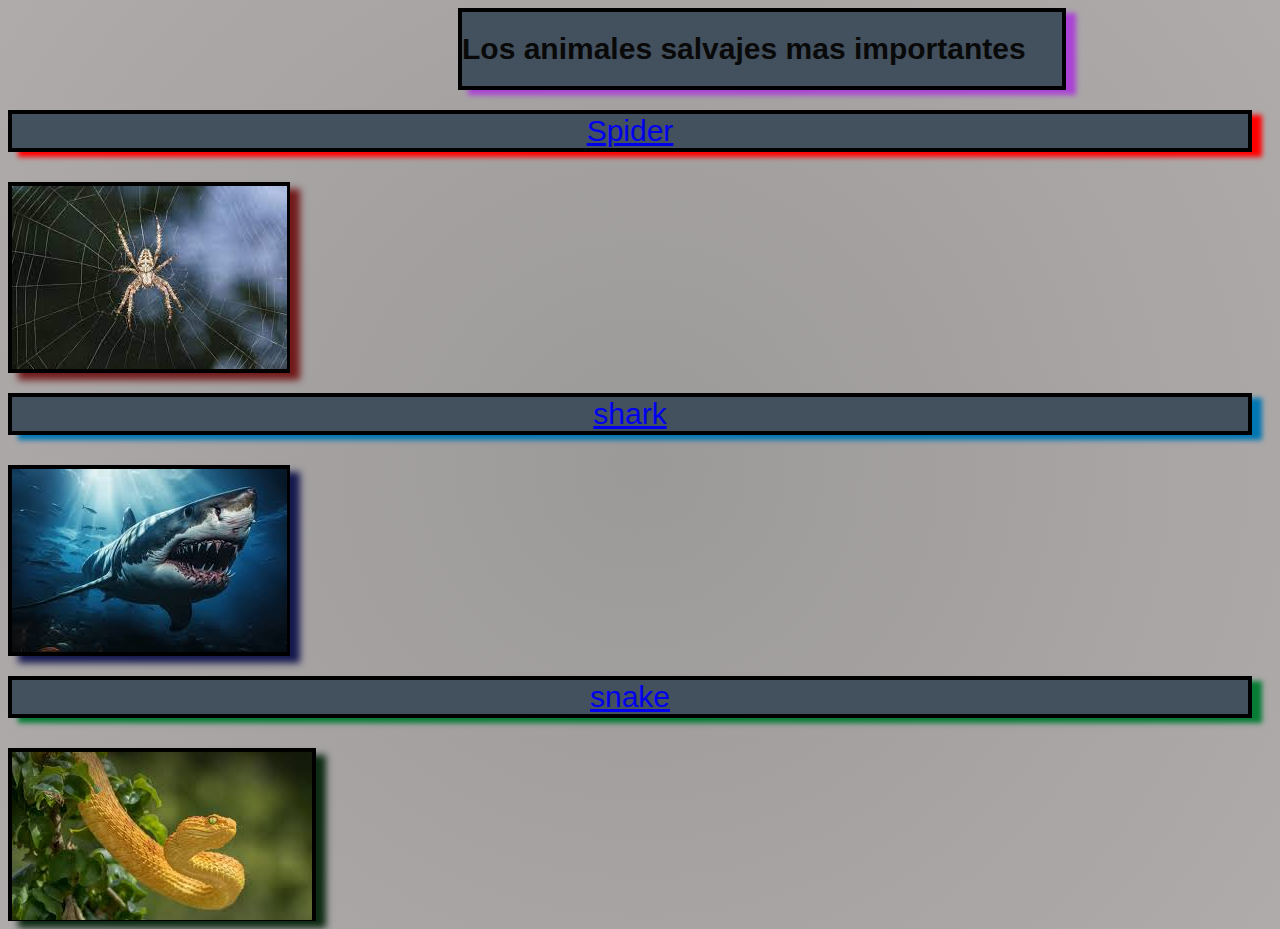
<file: index.html>
<!DOCTYPE html>
<html lang="en">
<head>
    <meta charset="UTF-8">
    <meta name="viewport" content="width=device-width, initial-scale=1.0">
    <link rel="stylesheet" type="text/css" href="style.css">
    <title>animales</title>

</head>


<body>
    
    <div class="titulo"><h1>Los animales salvajes mas importantes</h1></div>
    
    <b</b>


<div class="contenedorsote"><div class="cajita"></div>

<div class="si"><a href="spider.html">Spider</a></div>

<div class="slik"><img src="img - copia/spider.png"></div>

<div class="sh"><a href="shark.html">shark</a></div>

<div class="ret"><img src="img - copia/shark.png"></div>

<div class="sk"><a href="snake.html">snake</a></div>

<div class="ext"><img src="img - copia/snake.png"></div></div>






</body>
</html>
</file>
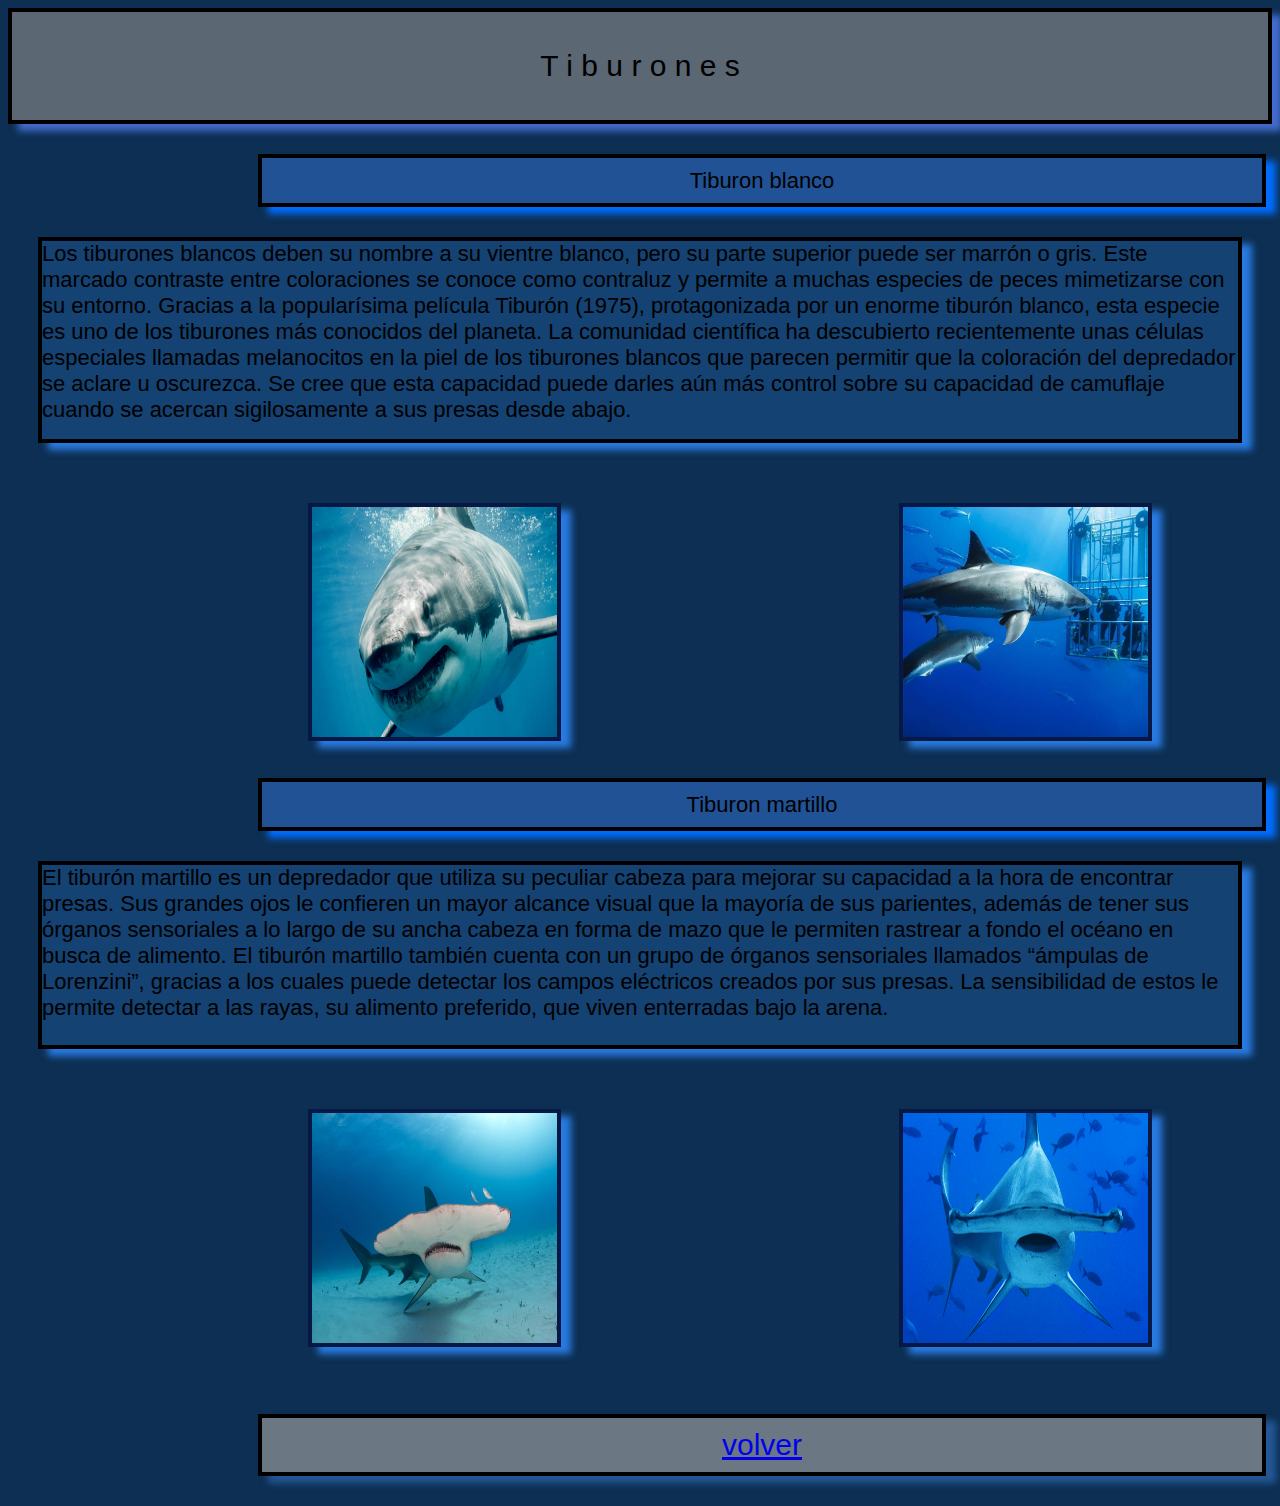
<file: shark.html>
<!DOCTYPE html>
<html lang="en">
<head>
    <meta charset="UTF-8">
    <meta name="viewport" content="width=device-width, initial-scale=1.0">
    <title>Shark</title>
    <link rel="stylesheet"  href="style.css">
</head>
<body>
    
    <style>
        body{
            background: #0d2f53;
        }


        .img {

width: 245px;
height: 230px;
margin: 30px;
margin-left: 300px;
border: #228be6 solid 7px;

box-shadow:  10px 7px 7px rgb(41, 123, 225);
    background: #144272;
    border: #061843 solid 4px
    
    }


    </style>

<div class="bop">T i b u r o n e s</div>

<div class="bop1">Tiburon blanco</div>

<div class="bop2">Los tiburones blancos deben su nombre a su vientre blanco, pero su parte superior puede ser marrón o gris. Este marcado contraste entre coloraciones se conoce como contraluz y permite a muchas especies de peces mimetizarse con su entorno. Gracias a la popularísima película Tiburón (1975), protagonizada por un enorme tiburón blanco, esta especie es uno de los tiburones más conocidos del planeta.

    La comunidad científica ha descubierto recientemente unas células especiales llamadas melanocitos en la piel de los tiburones blancos que parecen permitir que la coloración del depredador se aclare u oscurezca. Se cree que esta capacidad puede darles aún más control sobre su capacidad de camuflaje cuando se acercan sigilosamente a sus presas desde abajo.</div>

    <img src="img - copia/blanco.png" class="img" alt="">
    <img src="img - copia/blanco1.png" class="img" alt="">

<div class="curar">Tiburon martillo</div>

<div class="curar1">El tiburón martillo es un depredador que utiliza su peculiar cabeza para mejorar su capacidad a la hora de encontrar presas. Sus grandes ojos le confieren un mayor alcance visual que la mayoría de sus parientes, además de tener sus órganos sensoriales a lo largo de su ancha cabeza en forma de mazo que le permiten rastrear a fondo el océano en busca de alimento. 

    El tiburón martillo también cuenta con un grupo de órganos sensoriales llamados “ámpulas de Lorenzini”, gracias a los cuales puede detectar los campos eléctricos creados por sus presas. La sensibilidad de estos le permite detectar a las rayas, su alimento preferido, que viven enterradas bajo la arena.</div>


    <img src="img - copia/martillo.png" class="img" alt="">
    <img src="img - copia/martillo2.png" class="img" alt="">

    <div class="tl"><a href="index.html">volver</a></div>


</body>
</html>
</file>
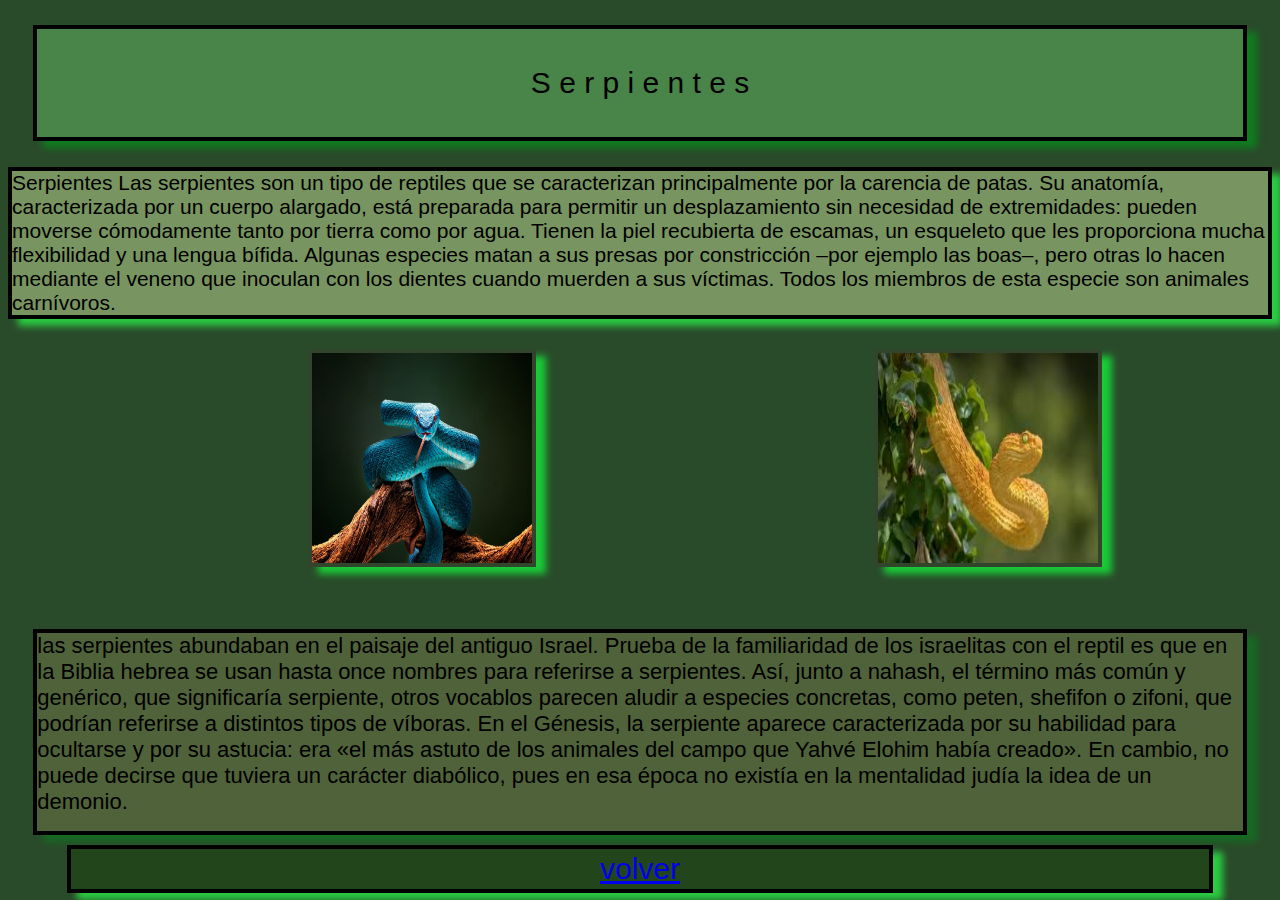
<file: snake.html>
<!DOCTYPE html>
<html lang="en">
<head>
    <meta charset="UTF-8">
    <meta name="viewport" content="width=device-width, initial-scale=1.0">
    <title>Snake</title> 
    <link rel="stylesheet"  href="style.css">
</head>
<body>

    <style>
        body{
            background: #2a4b2a;
            font-family: sans-serif;
        }

        .block{
            background-color: #15b415;
            height: 12vh;
            margin: 2%;

            display: flex;
            flex-direction: column;
            justify-content: center;
            align-items: center;

            box-shadow:  10px 7px 7px rgb(15, 124, 31);
            background: #498449;
            border: #000 solid 4px;
        }


        .img {

            width: 220px;
            height: 210px;
            margin: 30px;
            margin-left: 300px;
            border: #112c13 solid 7px;

            box-shadow:  10px 7px 7px #1aca37;
            background: #498449;
            border: #30452b solid 4px;

        }





    </style>
    
<nav>
  <div class="block">S e r p i e n t e s</div>
  <div class="block1">Serpientes
    Las serpientes son un tipo de reptiles que se caracterizan principalmente por la carencia de patas. Su anatomía, caracterizada por un cuerpo alargado, está preparada para permitir un desplazamiento sin necesidad de extremidades: pueden moverse cómodamente tanto por tierra como por agua. Tienen la piel recubierta de escamas, un esqueleto que les proporciona mucha flexibilidad y una lengua bífida. Algunas especies matan a sus presas por constricción –por ejemplo las boas–, pero otras lo hacen mediante el veneno que inoculan con los dientes cuando muerden a sus víctimas. Todos los miembros de esta especie son animales carnívoros.

    
  </nav>
 

    <img src="img - copia/serpiente.png" class="img" alt="">
    <img src="img - copia/snake.png" class="img" alt="">

    <div class="block7">las serpientes abundaban en el paisaje del antiguo Israel. Prueba de la familiaridad de los israelitas con el reptil es que en la Biblia hebrea se usan hasta once nombres para referirse a serpientes. Así, junto a nahash, el término más común y genérico, que significaría serpiente, otros vocablos parecen aludir a especies concretas, como peten, shefifon o zifoni, que podrían referirse a distintos tipos de víboras. En el Génesis, la serpiente aparece caracterizada por su habilidad para ocultarse y por su astucia: era «el más astuto de los animales del campo que Yahvé Elohim había creado». En cambio, no puede decirse que tuviera un carácter diabólico, pues en esa época no existía en la mentalidad judía la idea de un demonio.

 <div class="ll"><a href="index.html">volver</a></div>

</body>
</html>
</file>
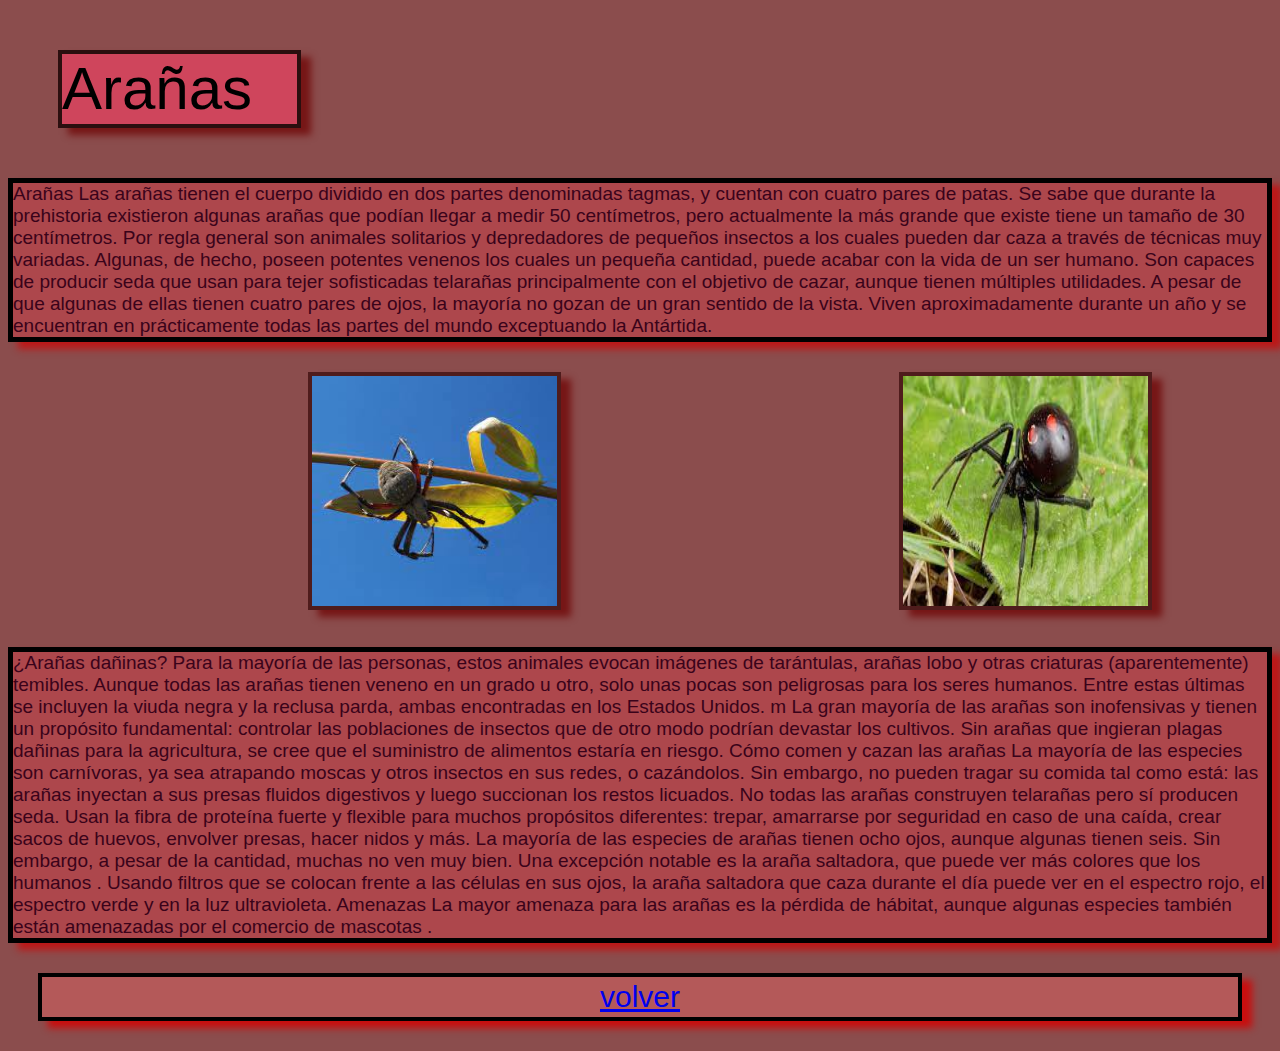
<file: spider.html>
<!DOCTYPE html>
<html lang="en">
<head>
    <meta charset="UTF-8">
    <meta name="viewport" content="width=device-width, initial-scale=1.0">
    <title>Spider</title>
    <link rel="stylesheet" type="text/css" href="style.css">
</head>
<body>

    <style>

        body{
            background: #8b4d4d;
        }

        .img {

        width: 245px;
        height: 230px;
        margin: 30px;
        margin-left: 300px;
        border: #701b0e solid 7px;

        box-shadow:  10px 7px 7px rgb(118, 22, 22);
    border: #4f1c1c solid 4px;
         }

    </style>



</body>


<div class="cubo">Arañas</div>



<div class="texto">Arañas
    
    Las arañas tienen el cuerpo dividido en dos partes denominadas tagmas, y cuentan con cuatro pares de patas. Se sabe que durante la prehistoria existieron algunas arañas que podían llegar a medir 50 centímetros, pero actualmente la más grande que existe tiene un tamaño de 30 centímetros. Por regla general son animales solitarios y depredadores de pequeños insectos a los cuales pueden dar caza a través de técnicas muy variadas. Algunas, de hecho, poseen potentes venenos los cuales un pequeña cantidad, puede acabar con la vida de un ser humano.
    
    Son capaces de producir seda que usan para tejer sofisticadas telarañas principalmente con el objetivo de cazar, aunque tienen múltiples utilidades. A pesar de que algunas de ellas tienen cuatro pares de ojos, la mayoría no gozan de un gran sentido de la vista. Viven aproximadamente durante un año y se encuentran en prácticamente todas las partes del mundo exceptuando la Antártida. </div>

<img src="img - copia/manchada.png" class="img" alt="">
<img src="img - copia/viuda.png" class="img" alt="">

<div class="texto">¿Arañas dañinas?
    Para la mayoría de las personas, estos animales evocan imágenes de tarántulas, arañas lobo y otras criaturas (aparentemente) temibles. Aunque todas las arañas tienen veneno en un grado u otro, solo unas pocas son peligrosas para los seres humanos. Entre estas últimas se incluyen la viuda negra y la reclusa parda, ambas encontradas en los Estados Unidos.
     m 
    La gran mayoría de las arañas son inofensivas y tienen un propósito fundamental: controlar las poblaciones de insectos que de otro modo podrían devastar los cultivos. Sin arañas que ingieran plagas dañinas para la agricultura, se cree que el suministro de alimentos estaría en riesgo.
    
    Cómo comen y cazan las arañas
    La mayoría de las especies son carnívoras, ya sea atrapando moscas y otros insectos en sus redes, o cazándolos. Sin embargo, no pueden tragar su comida tal como está: las arañas inyectan a sus presas fluidos digestivos y luego succionan los restos licuados.
    
    No todas las arañas construyen telarañas pero sí producen seda. Usan la fibra de proteína fuerte y flexible para muchos propósitos diferentes: trepar, amarrarse por seguridad en caso de una caída, crear sacos de huevos, envolver presas, hacer nidos y más.
    
    La mayoría de las especies de arañas tienen ocho ojos, aunque algunas tienen seis. Sin embargo, a pesar de la cantidad, muchas no ven muy bien. Una excepción notable es la araña saltadora, que puede ver más colores que los humanos . Usando filtros que se colocan frente a las células en sus ojos, la araña saltadora que caza durante el día puede ver en el espectro rojo, el espectro verde y en la luz ultravioleta.
    
    Amenazas
    La mayor amenaza para las arañas es la pérdida de hábitat, aunque algunas especies también están amenazadas por el comercio de mascotas .</div>


    <link rel="stylesheet" href="index.html" back>

</html>
</body><div class="l"><a href="index.html">volver</a></div>
</html>
</file>
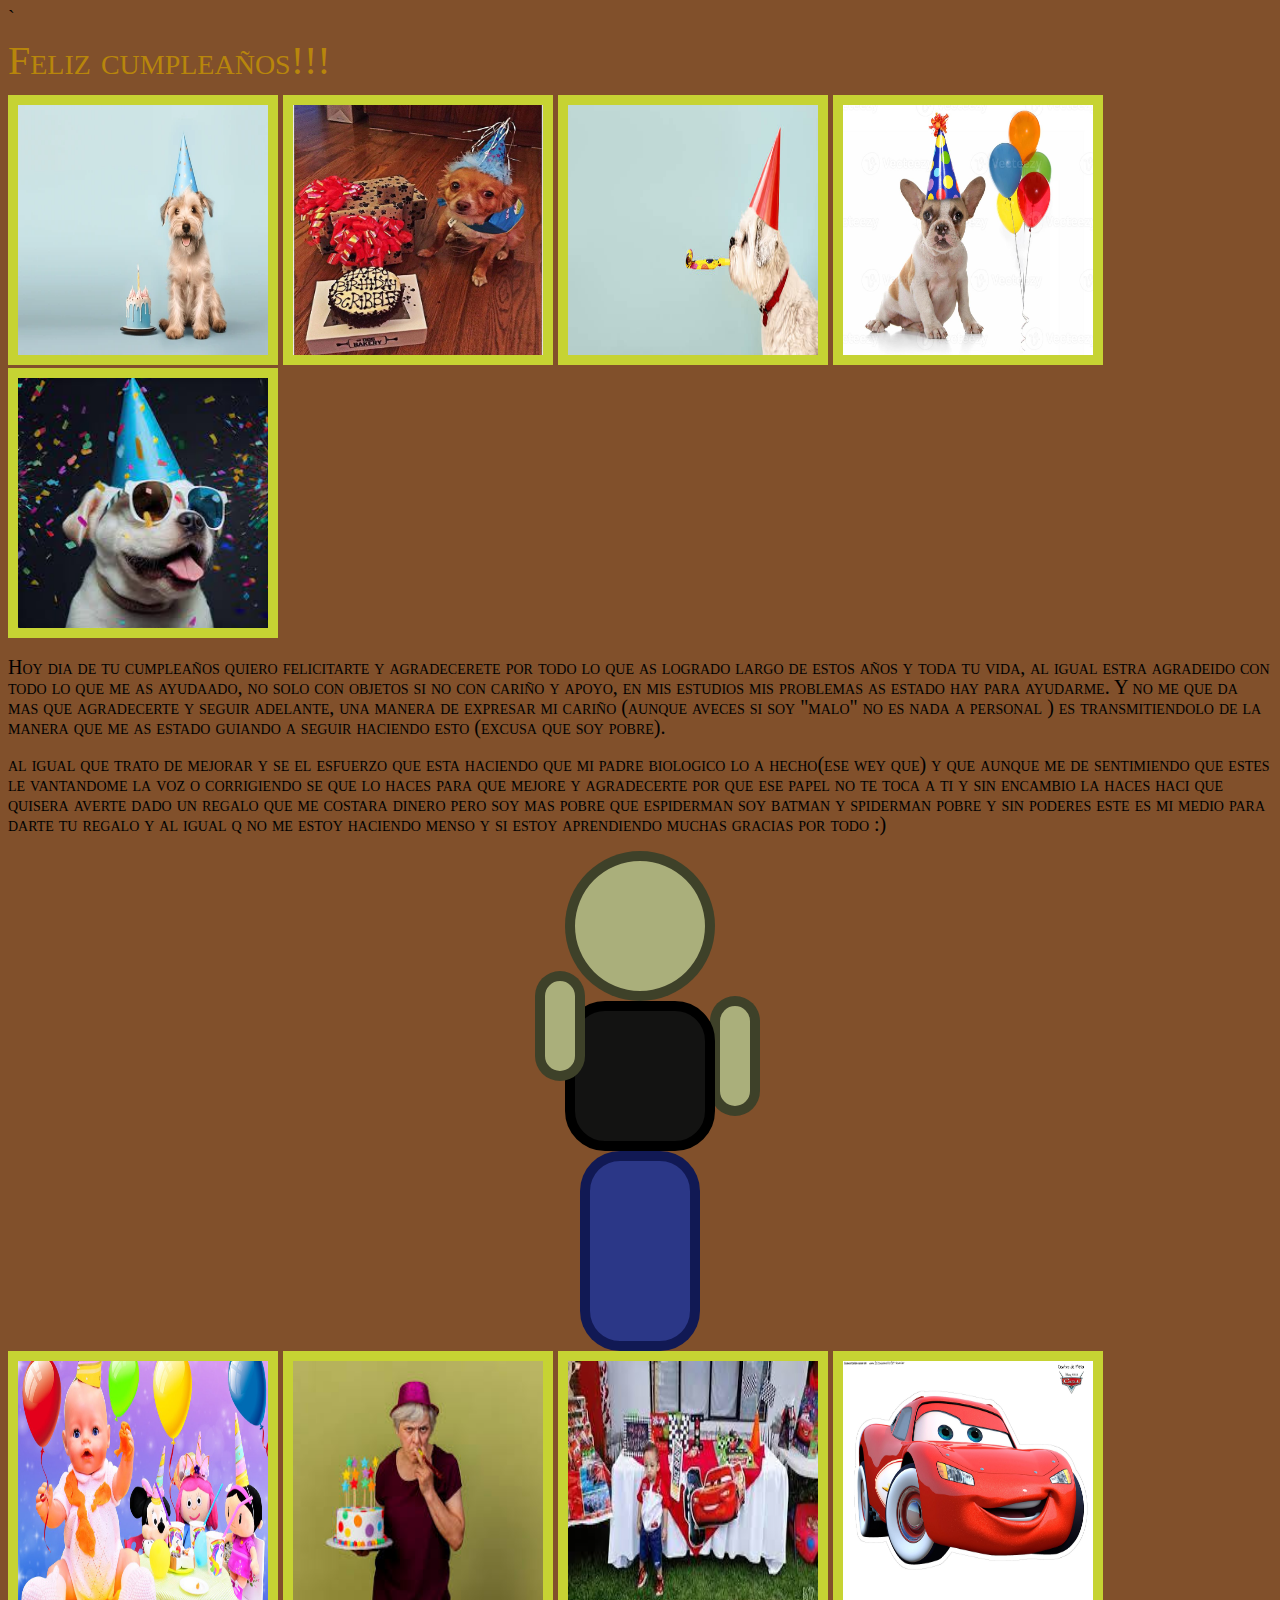
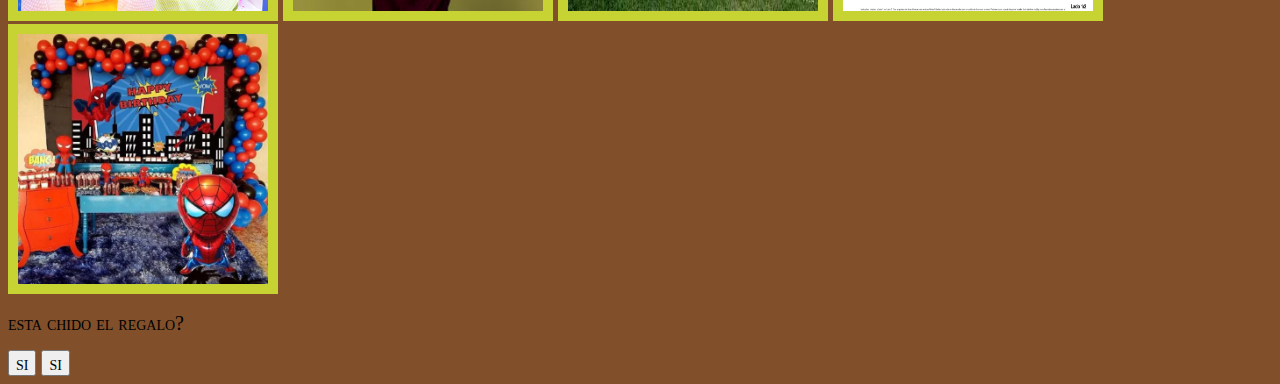
<file: img - copia/Feliz cumple!.html>
<!DOCTYPE html>
<!-- saved from url=(0056)file:///C:/Users/Matteo/Desktop/diseno%20web/mario.html? -->
<html lang="en"><head><meta http-equiv="Content-Type" content="text/html; charset=UTF-8">
    
    <meta name="viewport" content="width=device-width, initial-scale=1.0">
    <title>Feliz cumple!</title>

    <link rel="stylesheet" type="text/css" href="./Feliz cumple!_files/years.css"></head><body>`


    <style>
        body{
            background-color: rgb(129, 80, 43);
        }
    
    </style>

    <div class="txt"><h1>
        Feliz cumpleaños!!!
    </h1></div>


    <img src="./Feliz cumple!_files/dog.png">
    <img src="./Feliz cumple!_files/dor.png">
    <img src="./Feliz cumple!_files/sor.png">
    <img src="./Feliz cumple!_files/lor.png">
    <img src="./Feliz cumple!_files/bor.png">

    
    
    

<div class="contenedor">
    <div class="primario">
        <h2>
            Hoy dia de tu cumpleaños quiero felicitarte y agradecerete por todo lo que as logrado largo de estos años y toda tu vida, al igual estra agradeido con todo lo que me as ayudaado, no solo con objetos si no con cariño y apoyo, en mis estudios mis problemas as estado hay para ayudarme.
            Y no me que da mas que agradecerte y seguir adelante, una manera de expresar mi cariño (aunque aveces si soy "malo" no es nada a personal ) 
            es transmitiendolo de la manera que me as estado guiando a seguir haciendo esto (excusa que soy pobre).

        </h2> 
   <div class="secundario"><h2>al igual que trato de mejorar y se el esfuerzo que esta haciendo que mi padre biologico lo a hecho(ese wey que) y que aunque me de sentimiendo que estes le vantandome la voz o corrigiendo  se que lo haces para que mejore y agradecerte por que ese papel no te toca a ti y sin encambio la haces
    haci que quisera averte dado un regalo que me costara dinero pero soy mas pobre que espiderman soy batman y spiderman pobre y sin poderes 
    este es mi medio para darte tu regalo y al igual q no me estoy haciendo menso y si estoy aprendiendo muchas gracias por todo :)</h2>
 </div>

    <div class="ajo"></div>

 <div class="salchicha"><div class="vegeta"></div></div>   
    
 <div class="ternera"><div class="pan"></div></div>

 <div class="sopa"></div>
 
 <img src="./Feliz cumple!_files/tochi.png">
 <img src="./Feliz cumple!_files/yeri.png">
 <img src="./Feliz cumple!_files/zx.png">
 <img src="./Feliz cumple!_files/qchau.png">
 <img src="./Feliz cumple!_files/sp.png">


<b>

</b>


<h2>
    esta chido el regalo?
</h2>

<form>
    <button class="zo">si</button>
    <button class="zw">si</button>
 </form>



</div></div></body></html>
</file>
<file: style.css>
.titulo{
    color: rgb(9, 9, 9);
    box-shadow:  10px 5px 5px rgb(171, 67, 212);
    background: #43505e;
    border: #000 solid 4px;
    width: 600px;
}

.titulo{
    margin-left: 450px;
    font-size: 30px;
}

body {
    background: radial-gradient(circle,#9c9999,#afabab);
}

* {
    font-family: 'sen', sans-serif;
    font-size: 30px;
    line-break: auto;
}


.si{
   font-size: 30px;
   margin: 20px;
   margin-left: auto;
   margin-bottom: 30px;
   background: aqua;
   transition: all 1s;
   border: black solid 2px;
   border-width: 5px;
   box-shadow:  10px 5px 5px red;
    background: #43505e;
    border: #000 solid 4px;

   display: flex;
     flex-direction: column;
     justify-content: center;
    align-items: center;
}


.sh{
    font-size: 30px;
   margin: 20px;
   margin-left: auto;
   margin-bottom: 30px;
   background: rgb(222, 127, 143);
   transition: all 1s;
   border: black solid 2px;
   border-width: 5px;
   box-shadow:  10px 5px 5px rgb(0, 118, 178);
    background: #43505e;
    border: #000 solid 4px;

   display: flex;
     flex-direction: column;
     justify-content: center;
    align-items: center;
}


.sk {
    font-size: 30px;
   margin: 20px;
   margin-left: auto;
   margin-bottom: 30px;
   background: rgb(89, 85, 99);
   transition: all 1s;
   border: black solid 2px;
   border-width: 5px;

   display: flex;
     flex-direction: column;
     justify-content: center;
    align-items: center;

    box-shadow:  10px 5px 5px rgb(6, 124, 53);
    background: #43505e;
    border: #000 solid 4px;
}


.ext {
    border: #344331 10px solid;
    border-width: 10px;
    border-right: -100px;
    width: 300px;
    height: 165px;

    box-shadow:  10px 7px 7px rgb(13, 42, 19);
    background: #43505e;
    border: #000 solid 4px;
}

.slik {
    border: #eb1d1d 10px solid;
    border-width: 10px;
    border-right: -100px;
    width:274px;
    height: 183px;

    box-shadow:  10px 7px 7px rgb(114, 26, 26);
    background: #43505e;
    border: #000 solid 4px;

    display: flex;
     flex-direction: column;
     justify-content: center;
    align-items: center;
}

.ret {
    border: #0062f5 10px solid;
    border-width: 10px;
    border-right: -100px;
    width:274px;
    height: 183px;

    box-shadow:  10px 7px 7px rgb(22, 25, 79);
    background: #43505e;
    border: #000 solid 4px;
}

.cubo {
    background: #CF455C;
    font-size: 10px;
    width: 235px;
    height: 70px;
    margin: 50px;
    color: rgb(0, 0, 0);
    transition: all 1s;
    border: #000 5px solid;
    font-family: Verdana, Geneva, Tahoma, sans-serif;

    box-shadow:  10px 7px 7px rgb(118, 22, 22);
    border: #2b0f0f solid 4px;
}

.cubo:hover{
    background: #e064a6;
    border: black 5px solid;
}

.texto{
    font-size: 25px;
   color: #3a031a;
   border: solid #000 7px solid;

   box-shadow:  10px 7px 7px rgb(188, 24, 24);
    
}  


.no{
    color: #000000;
    background: #ad474c;
    border: #000 solid 4px;
    height: 50px;
    width: 500px;
    font-size: 40px;
    margin: auto;
}

.sis{
    color: #000000;
    background: #ad474c;
    border: #000 solid 4px;
    height: 50px;
    width: 500px;
    margin: auto; margin-bottom: 100px;
    margin-top: 70px;
} 

.im{
    margin: -10;
    margin-bottom: 100px;
    margin-top: 30px;
   
}

.no{
    margin-bottom: 100px;
    margin-top: 70px;
}

.cubo{
    font-size: 2em;
}

.texto{
    font-size: 19px;
}

.rata{
   margin:  30px;
   
}

.layeri{
    margin-bottom:  30px;
    margin-top: 10px;
    position: relative;
}

.block{
    background: #50623a;
    border: #000 solid 4px;
    transition: all 1.5s;
}

.block1{
    font-size: 21px;
    background: #789461;
    border: #000 solid 3px;
    transition: all 1s;

    box-shadow:  10px 7px 7px rgb(42, 204, 66);
    border: #000 solid 4px;
}



#fondo{
    background-image: url('serpiente.png');
    background-size: contain;
    background-color: red;
    height: 200px;
}

.block7{
    background: #50623a;
    border: #000 solid 3px;
    margin: 2%;
    height: 22vh;
    font-size: 22px;
    transition: all 1.5s;
    box-shadow:  10px 7px 7px rgb(23, 106, 35);
    border: #000 solid 4px;

}


.ll{
    color: #eb1d1d;
    background: #23451c;
    border: #000 solid 4px;

    display: flex;
     flex-direction: column;
     justify-content: center;
    align-items: center;

    margin: 30px;
    height: 40px;

    box-shadow:  10px 7px 7px rgb(42, 204, 66);
    border: #000 solid 4px
}

.l{
    color: #eb1d1d;
    background: #b45959;
    border: #000 solid 4px;

    display: flex;
     flex-direction: column;
     justify-content: center;
    align-items: center;

    margin: 30px;
    height: 40px;

    box-shadow:  10px 7px 7px #c90e0e;
    
}

.bop{
    background: #566d82;
    border: #000 solid 4px;
    transition: all 1.5s;
    height: 12vh;
    width: auto;

    display: flex;
     flex-direction: column;
     justify-content: center;
    align-items: center;

    box-shadow:  10px 7px 7px rgb(67, 108, 204);
    background: #5b6773;
    border: #000 solid 4px;
}

.bop1{
    background: #205295;
    border: #000 solid 4px;
    height: 5vh;

    margin: 30px;
    font-size: 22px;

    display: flex;
     flex-direction: column;
     justify-content: center;
    align-items: center;

    width: 1000px;
    margin-left: 250px;

    box-shadow:  10px 7px 7px #006eff;
    background: #205295;
    border: #000 solid 4px;
} 




.bop2{
    background: #144272;
    border: #000 solid 4px;
    height: 22vh;

    margin: 30px;
    font-size: 22px;

    box-shadow:  10px 7px 7px rgb(41, 123, 225);
    background: #144272;
    border: #000 solid 4px;
}


.curar{
    background: #205295;
    border: #000 solid 4px;
    transition: all 1.5s;
    height: 5vh;
    width: auto;

    display: flex;
     flex-direction: column;
     justify-content: center;
    align-items: center;
    
    
    width: 1000px;
    margin-left: 250px;

    font-size: 22px;

    box-shadow:  10px 7px 7px #006eff;
}


.curar1{
    background: #144272;
    border: #000 solid 4px;
    height: 20vh;

    margin: 30px;
    font-size: 22px;

    
    box-shadow:  10px 7px 7px rgb(41, 123, 225);
    background: #144272;
    border: #000 solid 4px;
}


.tl{
    background: #43505e;
    border: #000 solid 4px;
    height: 6vh;

    margin: 30px;
    font-size: 22px;
    
    display: flex;
     flex-direction: column;
     justify-content: center;
    align-items: center;

    width: 1000px;
    margin-left: 250px;

    
    box-shadow:  10px 7px 7px rgb(35, 88, 152);
    background: #6b7783;
    border: #000 solid 4px;
}

.texto{
    background: #ad474c;
    border: #000 solid 5px;
}
</file>
<file: img - copia/Feliz cumple!_files/years.css>
img{
    width: 250px;
    height: 250px;
    border: 10px solid rgb(198, 211, 51);
}

* {
    font-size: 20px;
    font-family: Georgia;
    line-height: 1;
    font-weight: 10;
    font-stretch: normal;
    font-variant: small-caps;
}

.txt{
    width: auto;
    height: auto;
    font-size: 70px;
}

.txt::first-line {
    color: darkgoldenrod;
    font-size: 2em;
}

.salchicha {
    width: 130px;
    height: 130px;
    background: #aaaf7b;
    margin: auto;
    border: solid rgba(49, 51, 31, 0.895) 10px;
    left: 10px;
    top: 10px;
    border-radius: 4em;
}

.ternera{
    width: 130px;
    height: 130px;
    background: #131312;
    margin: auto;
    border: solid rgb(0, 0, 0) 10px;
    left: 10px;
    top: 10px;
    border-radius: 2em;
}

.pan{
    width: 30px;
    height: 90px;
    background: #aaaf7b;
    margin: -40px;
    border: solid rgba(49, 51, 31, 0.895) 10px;
    left: 50px;
    top: 40px;
    border-radius: 2em;
}

.sopa{
    width: 100px;
    height: 180px;
    background: #2b3787;
    margin: auto;
    border: solid rgba(15, 21, 78, 0.895) 10px;
    left: 10px;
    top: 10px;
    border-radius: 2em;
}

.vegeta{
    width: 30px;
    height: 100px;
    background:#aaaf7b;
    margin: 135px;
    border: solid rgba(49, 51, 31, 0.895) 10px;
    left: 110px;
    top: 100px;
    border-radius: 2em;
}
</file>
